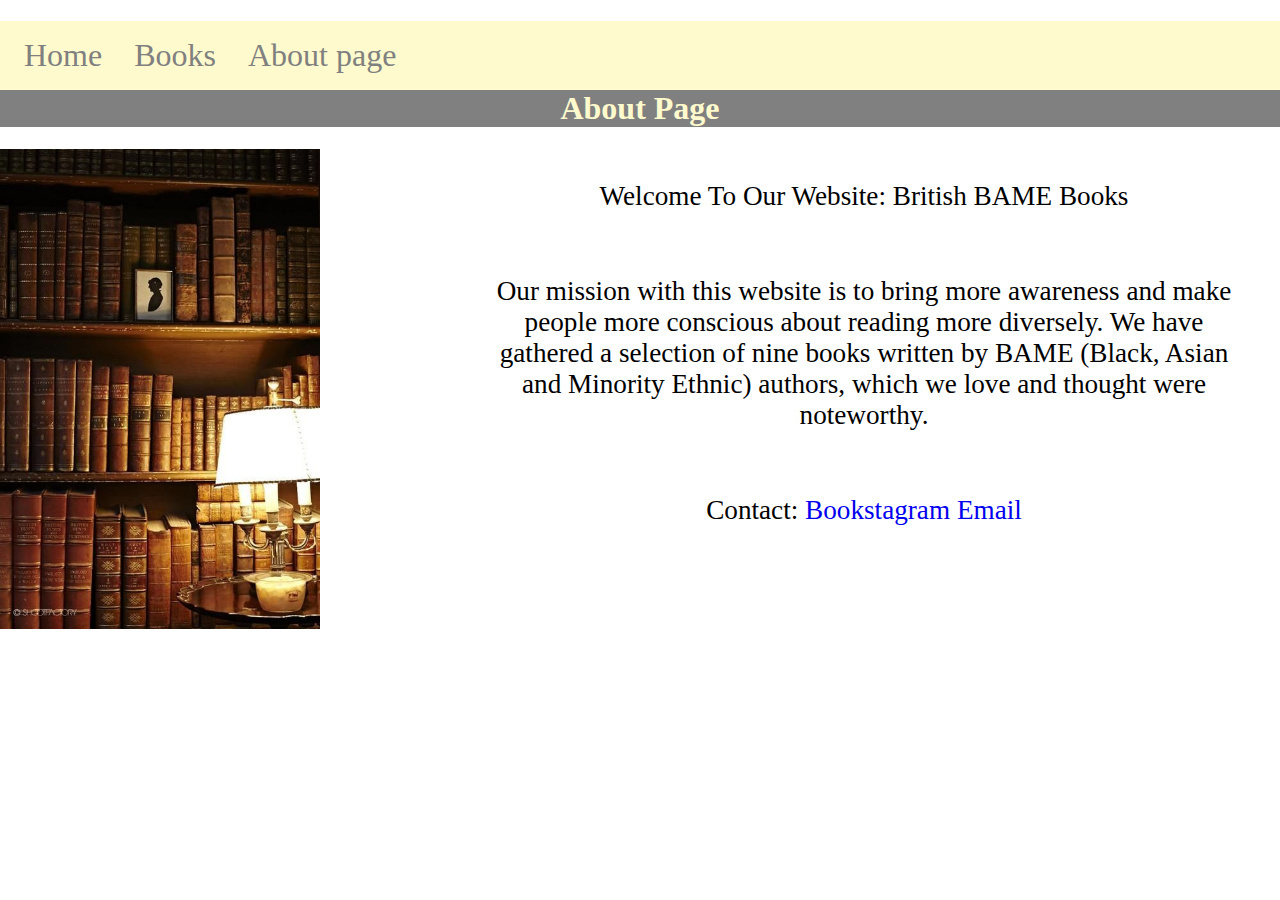
<file: aboutpage.html>
<!DOCTYPE html>
<html>
<head>
 <title> British BAME Books </title>
 <link rel="stylesheet" type="text/css" href="styles.CSS">
</head>
<body>
  <nav role="navigation" >
          <ul>
                  <li><a href="index.html">Home</a></li>
                  <li><a href="#" aria-haspopup="true">Books</a>
                  <ul class="dropdown" aria-labbel="submenu">
                  <li><a href="TheGoodImmigrant.html">The Good Immigrant</a></li>
                  <li><a href="WINLTTWPAR.html">WINLTTWPAR</a></li>
                  <li><a href="NoughtsandCrosses.html">Noughts and Crosses</a></li>
                  <li><a href="ItsNotAbouttheBurqa.html">It's Not About the Burqa</a></li>
                  <li><a href="Natives.html">Natives</a></li>
                  <li><a href="HomeFire.html">Home Fire</a></li>
            </ul>
          </li>
            <li><a href="aboutpage.html">About page</a></li>

        </ul>
    </nav>

  <h1>About Page</h1>

<p>Welcome To Our Website: British BAME Books</p>

<p>Our mission with this website is to bring more awareness and make people more conscious about reading more diversely.
  We have gathered a selection of nine books written by BAME (Black, Asian and Minority Ethnic) authors, which we love and thought were noteworthy. </p>
<p>Contact:
<a href="https://www.instagram.com/s.musey/" target="_blank">Bookstagram</a>

<a href="mailto:sm931@student.le.ac.uk" target="_blank">Email</a>
</p>
<img src="images/Bookshelf.jpg" alt="A local image"width= "320px"
length= "320px">

</body>

</html>
</file>
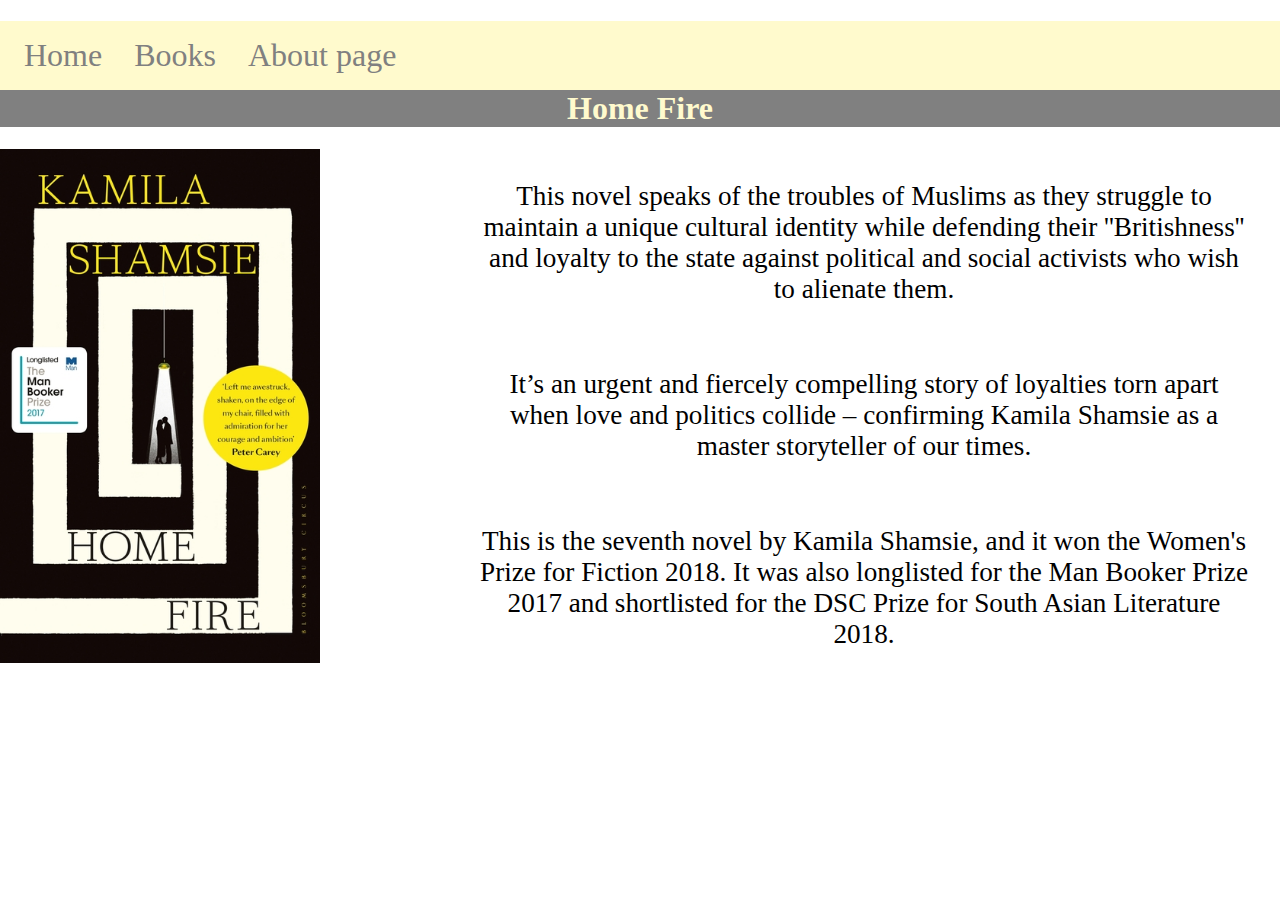
<file: HomeFire.html>
<!DOCTYPE html>
<html>
<head>
  <link rel="stylesheet" type="text/css" href="styles.CSS">
  <html class="HomeFire-bg">
</head>
<body>
<nav role="navigation" >
        <ul>
                <li><a href="index.html">Home</a></li>
                <li><a href="#" aria-haspopup="true">Books</a>
                <ul class="dropdown" aria-labbel="submenu">
                <li><a href="TheGoodImmigrant.html">The Good Immigrant</a></li>
                <li><a href="WINLTTWPAR.html">WINLTTWPAR</a></li>
                <li><a href="NoughtsandCrosses.html">Noughts and Crosses</a></li>
                <li><a href="ItsNotAbouttheBurqa.html">It's Not About the Burqa</a></li>
                <li><a href="Natives.html">Natives</a></li>
                <li><a href="HomeFire.html">Home Fire</a></li>
          </ul>
        </li>
          <li><a href="aboutpage.html">About page</a></li>
      </ul>
  </nav>
<h1>Home Fire</h1>
<p>This novel speaks of the troubles of Muslims as they struggle to maintain a unique cultural identity while defending their ''Britishness'' and loyalty to the state against political and social activists who wish to alienate them.
</p>
<p>It’s an urgent and fiercely compelling story of loyalties torn apart when love and politics collide – confirming Kamila Shamsie as a master storyteller of our times.
</p>
<p>This is the seventh novel by Kamila Shamsie, and it won the Women's Prize for Fiction 2018. It was also longlisted for the Man Booker Prize 2017 and shortlisted for the DSC Prize for South Asian Literature 2018.
</p>
<div class="HomeFire">
    <img class="HomeFire__image" src="images/home fire cover.jpg" alt="A local image" width= "320px"
    length= "320px">
  </div>
</body>
</html>
</file>
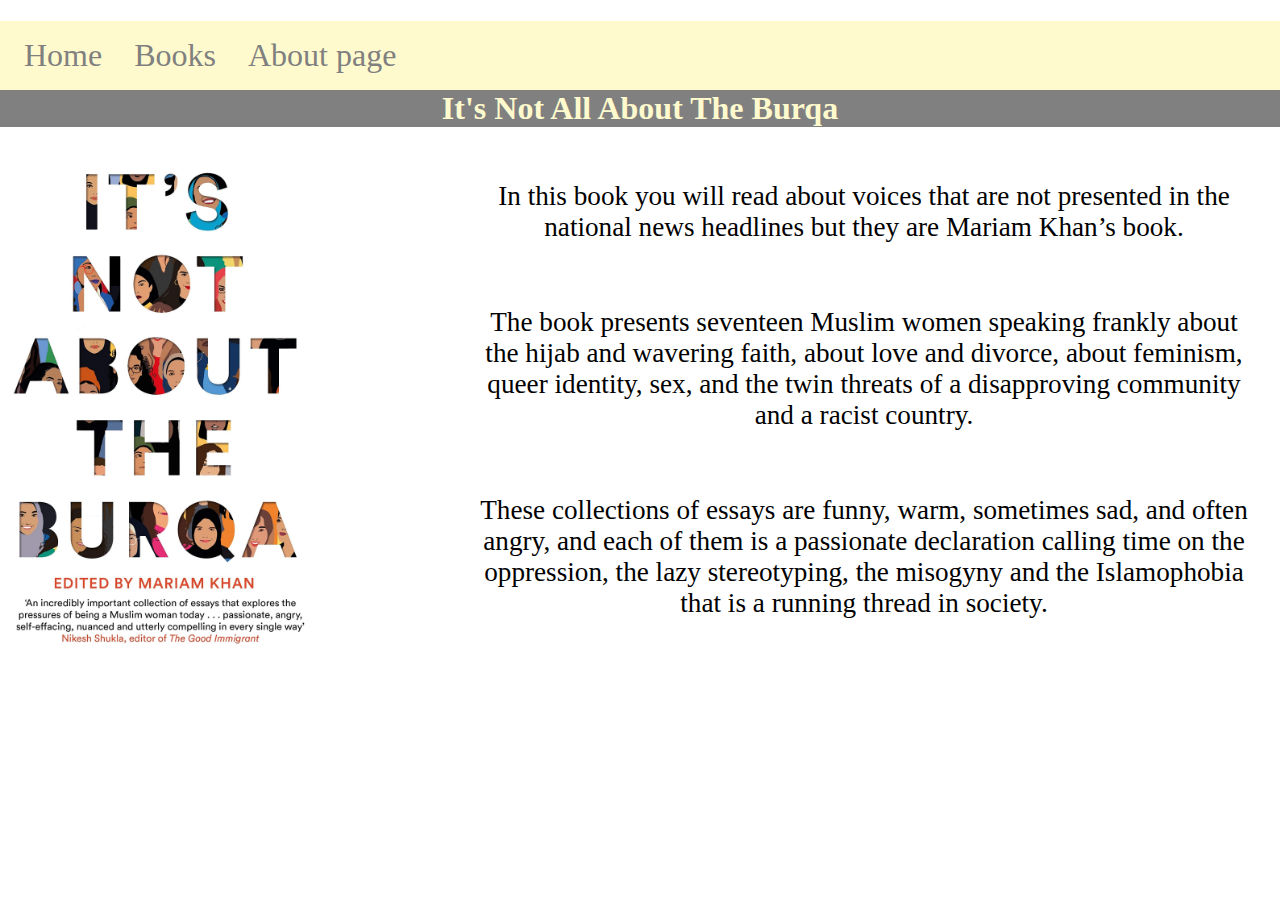
<file: ItsNotAbouttheBurqa.html>
<!DOCTYPE html>
<html>
<head>
  <link rel="stylesheet" type="text/css" href="styles.CSS">
  <html class="ItsNotAbouttheBurqa-bg">
</head>
<body>

<nav role="navigation" >
        <ul>
                <li><a href="index.html">Home</a></li>
                <li><a href="#" aria-haspopup="true">Books</a>
                <ul class="dropdown" aria-labbel="submenu">
                <li><a href="TheGoodImmigrant.html">The Good Immigrant</a></li>
                <li><a href="WINLTTWPAR.html">WINLTTWPAR</a></li>
                <li><a href="NoughtsandCrosses.html">Noughts and Crosses</a></li>
                <li><a href="ItsNotAbouttheBurqa.html">It's Not About the Burqa</a></li>
                <li><a href="Natives.html">Natives</a></li>
                <li><a href="HomeFire.html">Home Fire</a></li>
          </ul>
        </li>
          <li><a href="aboutpage.html">About page</a></li>
      </ul>
  </nav>
<h1>It's Not All About The Burqa</h1>
    <p>In this book you will read about voices that are not presented in the national news headlines but they are Mariam Khan’s book.</p>
    <p>The book presents seventeen Muslim women speaking frankly about the hijab and wavering faith, about love and divorce, about feminism, queer identity, sex, and the twin threats of a disapproving community and a racist country.
</p>
<p>These collections of essays are funny, warm, sometimes sad, and often angry, and each of them is a passionate declaration calling time on the oppression, the lazy stereotyping, the misogyny and the Islamophobia that is a running thread in society.
</p>
<div class="ItsNotAbouttheBurqa">
    <img class="ItsNotAbouttheBurqa__image" src="images/its not about the burqa cover.jpg" alt="A local image" width= "320px"
    length= "320px">
  </div>
</body>
</html>
</file>
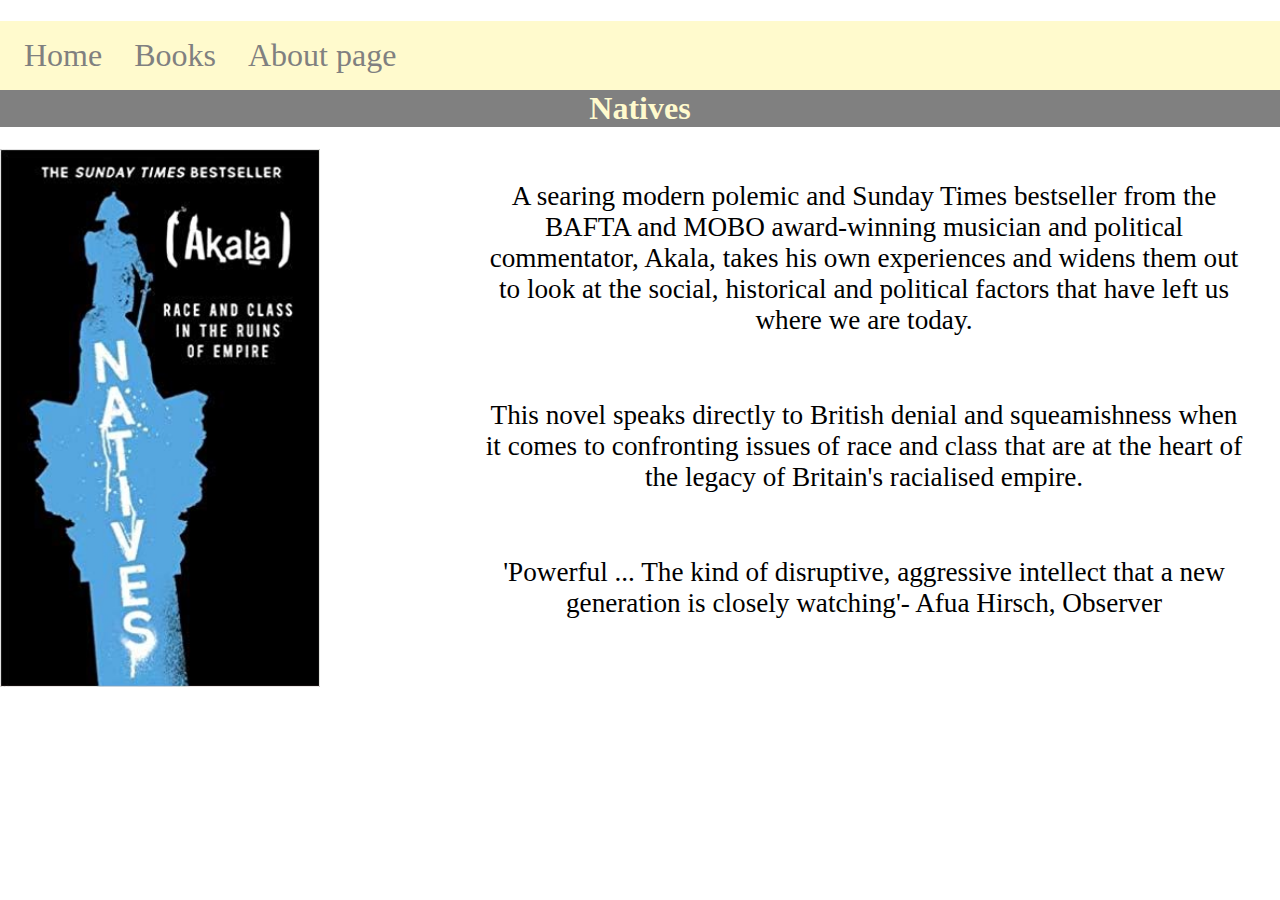
<file: Natives.html>
<!DOCTYPE html>
<html>
<head>
  <link rel="stylesheet" type="text/css" href="styles.CSS">
  <html class="Natives-bg">
</head>
<body>
<nav role="navigation" >
        <ul>
                <li><a href="index.html">Home</a></li>
                <li><a href="#" aria-haspopup="true">Books</a>
                <ul class="dropdown" aria-labbel="submenu">
                <li><a href="TheGoodImmigrant.html">The Good Immigrant</a></li>
                <li><a href="WINLTTWPAR.html">WINLTTWPAR</a></li>
                <li><a href="NoughtsandCrosses.html">Noughts and Crosses</a></li>
                <li><a href="ItsNotAbouttheBurqa.html">It's Not About the Burqa</a></li>
                <li><a href="Natives.html">Natives</a></li>
                <li><a href="HomeFire.html">Home Fire</a></li>
          </ul>
        </li>
          <li><a href="aboutpage.html">About page</a></li>
      </ul>
  </nav>
  <h1>Natives</h1>
    <p>A searing modern polemic and Sunday Times bestseller from the BAFTA and MOBO award-winning musician and political commentator, Akala, takes his own experiences and widens them out to look at the social, historical and political factors that have left us where we are today.
</p>
<p>This novel speaks directly to British denial and squeamishness when it comes to confronting issues of race and class that are at the heart of the legacy of Britain's racialised empire. </p>
<p>'Powerful ... The kind of disruptive, aggressive intellect that a new generation is closely watching'- Afua Hirsch, Observer</p>

<div class="Natives">
    <img class="Natives__image" src="images/Natives cover.jpg" alt="A local image" width= "320px"
    length= "320px">
  </div>
</body>
</html>
</file>
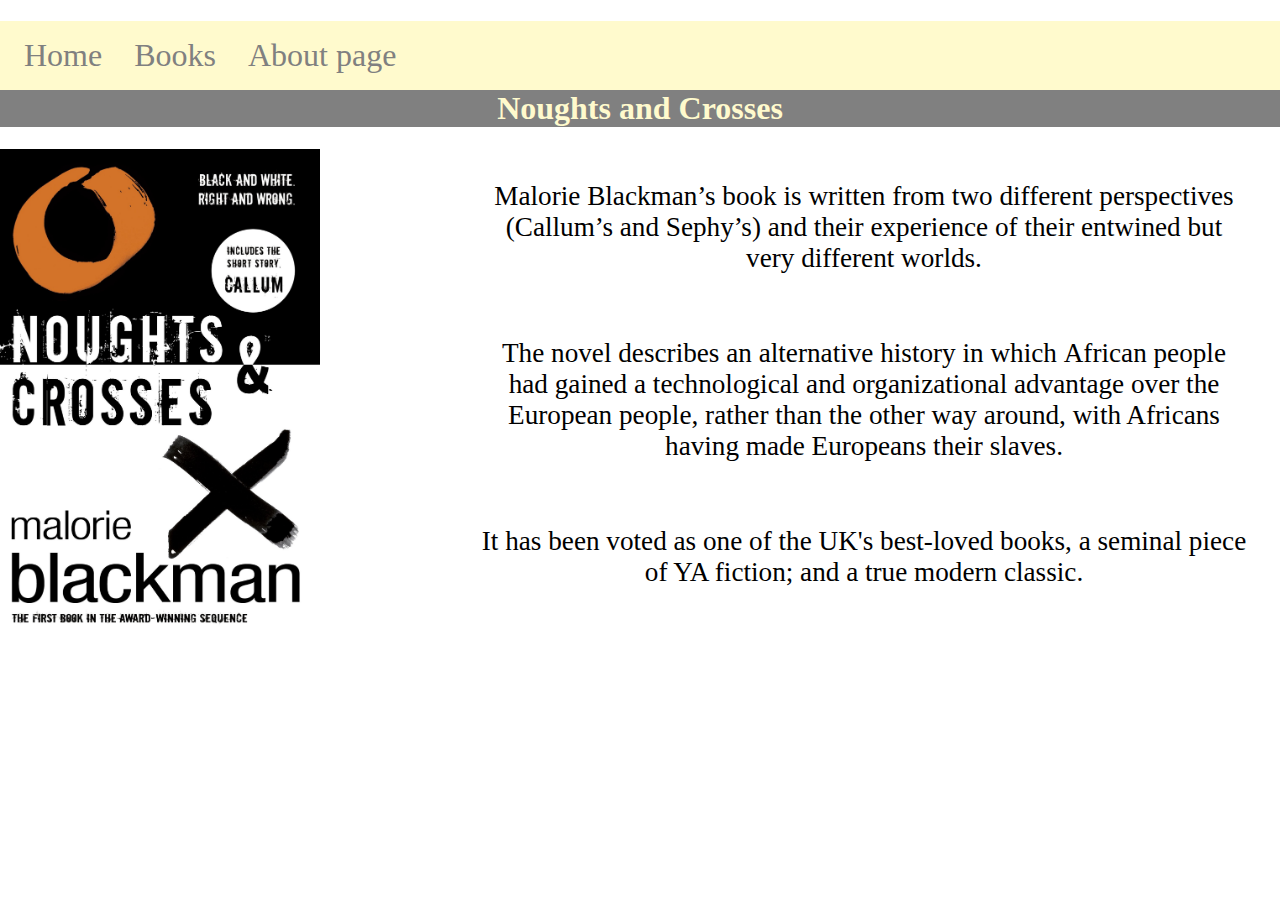
<file: NoughtsandCrosses.html>
<!DOCTYPE html>
<html>
<head>
  <link rel="stylesheet" type="text/css" href="styles.CSS">
  <html class="NoughtsandCrosses-bg">
</head>

<body>
<nav role="navigation" >
        <ul>
                <li><a href="index.html">Home</a></li>
                <li><a href="#" aria-haspopup="true">Books</a>
                <ul class="dropdown" aria-labbel="submenu">
                <li><a href="TheGoodImmigrant.html">The Good Immigrant</a></li>
                <li><a href="WINLTTWPAR.html">WINLTTWPAR</a></li>
                <li><a href="NoughtsandCrosses.html">Noughts and Crosses</a></li>
                <li><a href="ItsNotAbouttheBurqa.html">It's Not About the Burqa</a></li>
                <li><a href="Natives.html">Natives</a></li>
                <li><a href="HomeFire.html">Home Fire</a></li>
          </ul>
        </li>
          <li><a href="aboutpage.html">About page</a></li>
      </ul>
  </nav>
  <h1>Noughts and Crosses</h1>
  <P>Malorie Blackman’s book is written from two different perspectives (Callum’s and Sephy’s) and their experience of their entwined but very different worlds.
</P>
<p>The novel describes an alternative history in which African people had gained a technological and organizational advantage over the European people, rather than the other way around, with Africans having made Europeans their slaves.
</p>
<p>It has been voted as one of the UK's best-loved books, a seminal piece of YA fiction; and a true modern classic.</p>
<div class="NoughtsandCrosses">
    <img class="NoughtsandCrosses__image" src="images/Noughts and crosses cover.jpg" alt="A local image" width= "320px"
    length= "320px">
  </div>
</body>
</html>
</file>
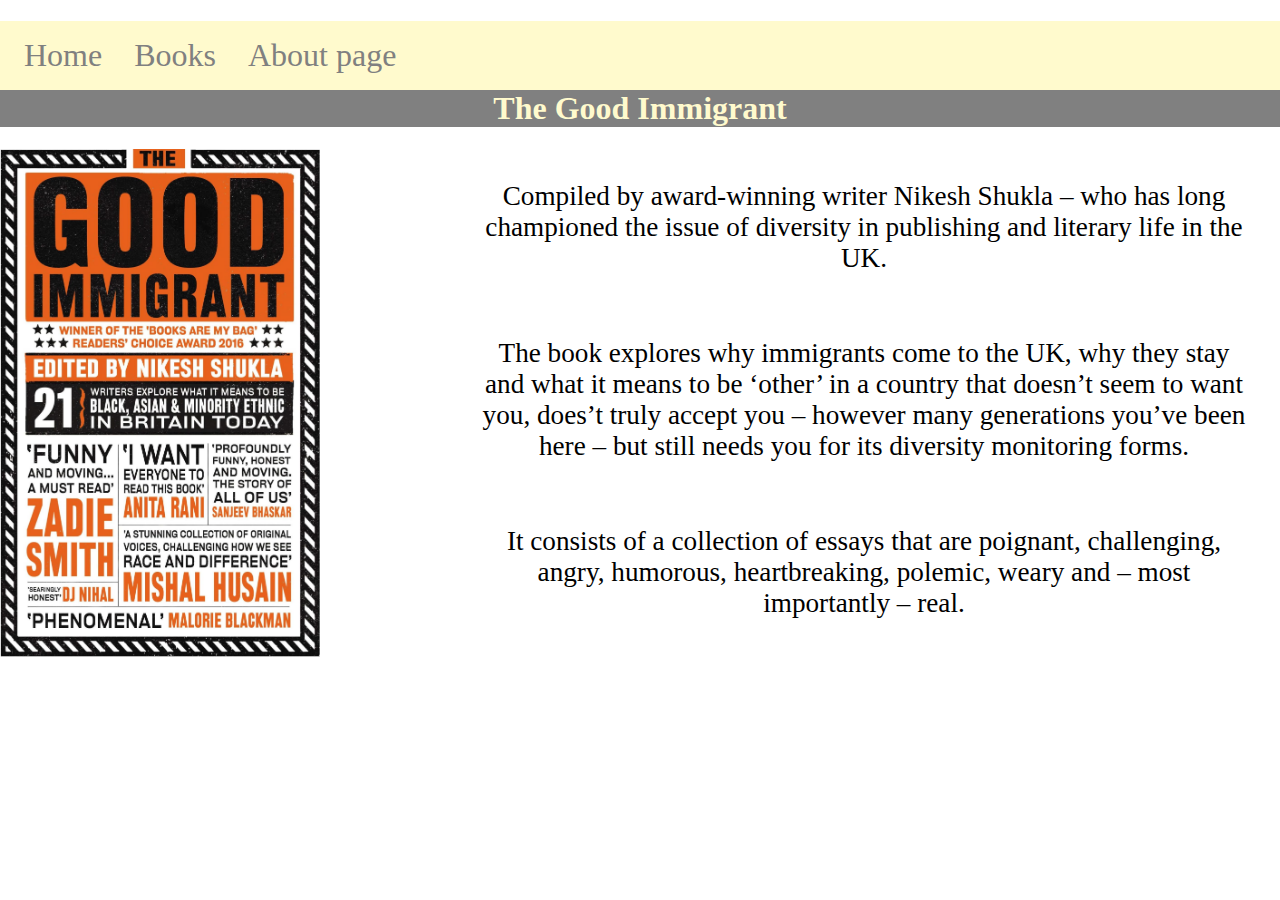
<file: TheGoodImmigrant.html>
<!DOCTYPE html>
<html>
<head>
  <link rel="stylesheet" type="text/css" href="styles.CSS">
</head>
<body>

<nav role="navigation" >
        <ul>
                <li><a href="index.html">Home</a></li>
                <li><a href="#" aria-haspopup="true">Books</a>
                <ul class="dropdown" aria-labbel="submenu">
                <li><a href="TheGoodImmigrant.html">The Good Immigrant</a></li>
                <li><a href="WINLTTWPAR.html">WINLTTWPAR</a></li>
                <li><a href="NoughtsandCrosses.html">Noughts and Crosses</a></li>
                <li><a href="ItsNotAbouttheBurqa.html">It's Not About the Burqa</a></li>
                <li><a href="Natives.html">Natives</a></li>
                <li><a href="HomeFire.html">Home Fire</a></li>
          </ul>
        </li>
          <li><a href="aboutpage.html">About page</a></li>
      </ul>
  </nav>
  <h1>The Good Immigrant</h1>
    <p>Compiled by award-winning writer Nikesh Shukla – who has long championed the issue of diversity in publishing and literary life in the UK.</p>
    <p>The book explores why immigrants come to the UK, why they stay and what it means to be ‘other’ in a country that doesn’t seem to want you, does’t  truly accept you – however many generations you’ve been here – but still needs you for its diversity monitoring forms.
</p>
<p> It consists of a collection of essays that are poignant, challenging, angry, humorous, heartbreaking, polemic, weary and – most importantly – real.</p
  <div class="TheGoodImmigrant">
      <img class="TheGoodImmigrant__image" src="images/The good immigrant cover.jpg" alt="A local image" width= "320px"
      length= "320px">
    </div>
</body>
</html>
</file>
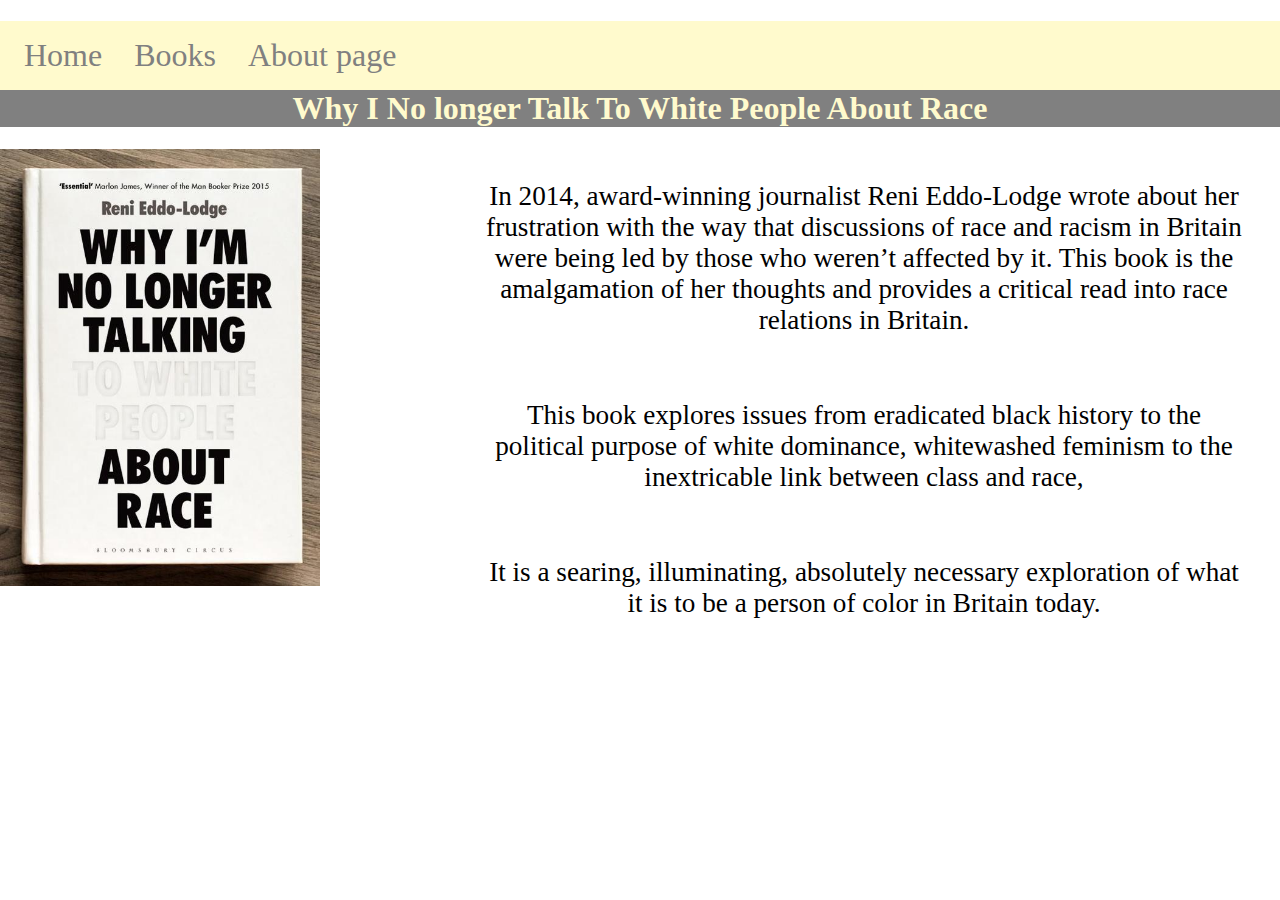
<file: WINLTTWPAR.html>
<!DOCTYPE html>
<html>
<head>
  <link rel="stylesheet" type="text/css" href="styles.CSS">
  <html class="WINLTTWPAR-bg">
</head>
<body>
<nav role="navigation" >
        <ul>
                <li><a href="index.html">Home</a></li>
                <li><a href="#" aria-haspopup="true">Books</a>
                <ul class="dropdown" aria-labbel="submenu">
                <li><a href="TheGoodImmigrant.html">The Good Immigrant</a></li>
                <li><a href="WINLTTWPAR.html">WINLTTWPAR</a></li>
                <li><a href="NoughtsandCrosses.html">Noughts and Crosses</a></li>
                <li><a href="ItsNotAbouttheBurqa.html">It's Not About the Burqa</a></li>
                <li><a href="Natives.html">Natives</a></li>
                <li><a href="HomeFire.html">Home Fire</a></li>
          </ul>
        </li>
          <li><a href="aboutpage.html">About page</a></li>
      </ul>
  </nav>
  <h1>Why I No longer Talk To White People About Race</h1>
  <p>In 2014, award-winning journalist Reni Eddo-Lodge wrote about her frustration with the way that discussions of race and racism in Britain were being led by those who weren’t affected by it. This book is the amalgamation of her thoughts and provides a critical read into race relations in Britain.
</p>
  <p>This book explores issues from eradicated black history to the political purpose of white dominance, whitewashed feminism to the inextricable link between class and race,
</p>
  <p>It is a searing, illuminating, absolutely necessary exploration of what it is to be a person of color in Britain today.
</p>
<img src="images/about race cover.jpg" alt="A local image" width="320px" length="320px">
</body>
</html>
</file>
<file: styles.CSS>
body{
  font-family:century gothic;
  margin: 0px;
  padding: 0px;
}

.index-bg {
    background-image: url("images/diversebooks.jpg");
    background-size: cover;
}


.Natives__image
.TheGoodImmigrant__image
.ItsNotAbouttheBurqa__image
.HomeFire__image
.NoughtsandCrosses__image
.WINLTTWPAR__image
.Bookshelf_image {
position: absolute;
margin: 20px;
padding: 50px
}
p {
  text-align: center;
  padding: 2rem;
  float: right;
margin: auto;
font-size: 1.7rem;
}

 h1{
   text-align: center;
     background-color:#808080 ;
     color: #FFFACD;
 }
 h2{
   text-align: left;
  color: #000000;
  font-family: century gothic;
  font-size: 1.5em;
  background-color: #808080;
}
h3 {
  font-size: 1.4em;
  float: right;
  padding-right: 17.6rem;
  color: #000000;
}
h4 {
  font-size: 4em;
  color: white;
  font-weight:bolder;
  font-style: italic;
  text-shadow: 2px 2px 4px #FF0000;
  text-align:center;
  margin: auto;
  line-height: 100px;
  position: relative;
  margin-top: 25px;
  width: 90%;
  left: 0;
}
a {
  text-decoration: none;
}
nav {
  font-family: century gothic;
  font-size: 2em;
  width: 100%;
  float: left;
padding-left: 0.5rem;
display: block;
  background: 	#FFFACD;
}
li {
  color: #000000;
  background: 	#FFFACD;
  display: block;
  float:left;
  padding: 1rem;
  position: relative;
  text-decoration: none;
  transition-duration: 0.5s;
}
li a {
  color: 	#808080;
}

ul li ul {
  background: 	#FFFACD:
  visibility: hidden;
  opacity: 0;
  min-width: 5rem;
  position: absolute;
  transition: all 0.5s ease;
  margin-top: 1rem;
  left: 0;
  display: none;
}

ul {
  background:		#FFFACD;
  list-style: none;
  margin: 0;
  padding-left: 0;
}

li:hover,
li:focus-within {
  background: yellow;
  cursor: pointer;
}
li:focus-within a {
  outline: none;
}
ul li ul {
  background: #FFFACD;
  visibility: hidden;
  opacity: 0;
  min-width: 5rem;
  position: absolute;
  transition: all 0.5s ease;
  margin-top: 1rem;
  left:0;
  display: none;
}
ul li:hover> ul,
ul li:focus-within> ul,
ul li ul:hover,
ul li ul:focus {
  visibility: visible;
  opacity: 1;
  display: block;
}
ul li ul li{
  clear: both;
}


.animaton-container {
  width: 100rem;
  height: 30rem;
}
p {
  width: 60%;
  justify-content:flex-start;
}
</file>
